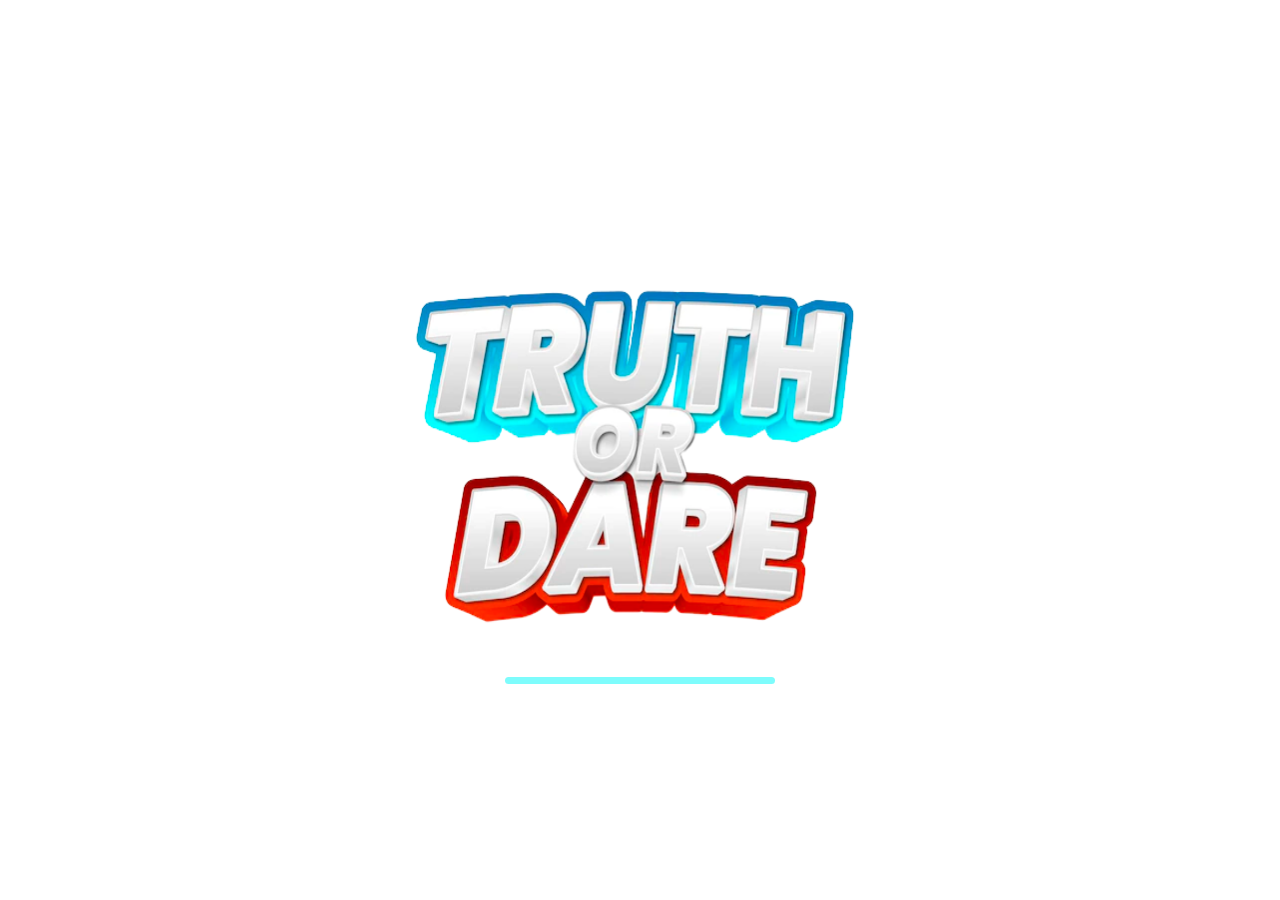
<file: index.html>
<!DOCTYPE html>
<html lang="en">
<head>
    <meta charset="UTF-8">
    <meta http-equiv="X-UA-Compatible" content="IE=edge">
    <meta name="viewport" content="width=device-width, initial-scale=1.0">
    <link rel="shortcut icon" href="assets/images/favicon_io/favicon.ico" type="image/x-icon">
    <link rel="apple-touch-icon" sizes="180x180" href="assets/images/favicon_io/apple-touch-icon.png">
    <link rel="icon" type="image/png" sizes="32x32" href="assets/images/favicon_io/favicon-32x32.png">
    <link rel="icon" type="image/png" sizes="16x16" href="assets/images/favicon_io/favicon-32x32.png">
    <!-- <link rel="manifest" href="/site.webmanifest"> -->
    <!-- Material Icons CDN -->
    <link href="https://fonts.googleapis.com/icon?family=Material+Icons" rel="stylesheet">
    <!-- custom css file -->
    <link rel="stylesheet" href="assets/css/style.css">
    <title>Welcome to Truth or Dare</title>
</head>
<body>

    <div class="popup_welcome">
        <div class="image_container">
            <img src="assets/images/popup-removebg-preview.png" alt="banner">
        </div>
        <div class="loader">
            <span></span>
        </div>
    </div>

    <script src="assets/js/index.js"></script>
</body>
</html>
</file>
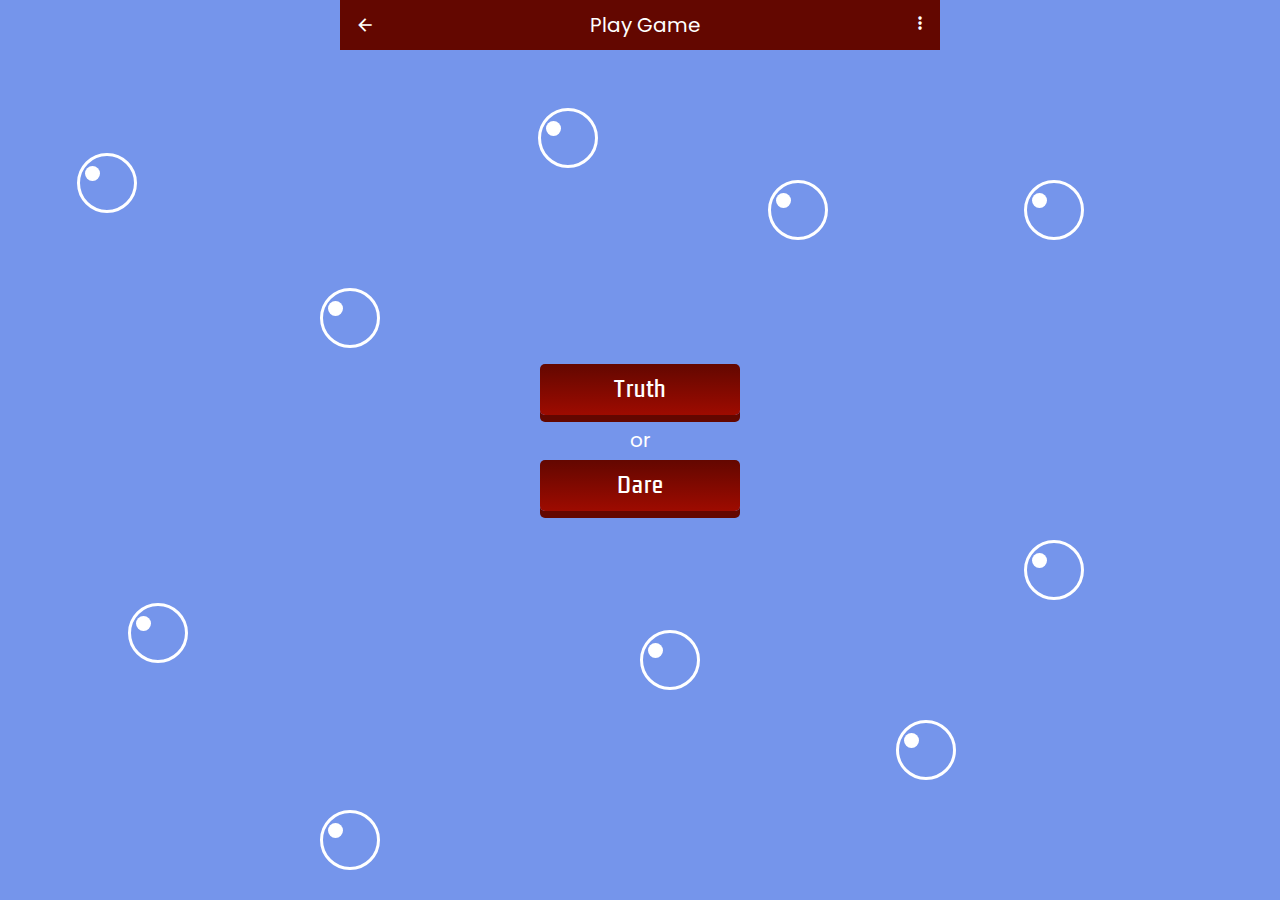
<file: game.html>
<!DOCTYPE html>
<html lang="en">
<head>
    <meta charset="UTF-8">
    <meta http-equiv="X-UA-Compatible" content="IE=edge">
    <meta name="viewport" content="width=device-width, initial-scale=1.0">
    <link rel="shortcut icon" href="assets/images/favicon_io/favicon.ico" type="image/x-icon">
    <link rel="apple-touch-icon" sizes="180x180" href="assets/images/favicon_io/apple-touch-icon.png">
    <link rel="icon" type="image/png" sizes="32x32" href="assets/images/favicon_io/favicon-32x32.png">
    <link rel="icon" type="image/png" sizes="16x16" href="assets/images/favicon_io/favicon-32x32.png">
    <!-- <link rel="manifest" href="/site.webmanifest"> -->
    <!-- Material Icons CDN -->
    <link href="https://fonts.googleapis.com/icon?family=Material+Icons" rel="stylesheet">
    <!-- custom css file -->
    <link rel="stylesheet" href="assets/css/style.css">
    <link rel="stylesheet" href="assets/css/game.css">
    <title>Game - Truth or Dare</title>
</head>
<body>
    <div class="bubble">
        <div class="bubbles">
            <div></div>
            <div></div>
            <div></div>
            <div></div>
            <div></div>
            <div></div>
            <div></div>
            <div></div>
            <div></div>
            <div></div>
        </div>
    </div>

    <div class="container">
        <div class="wrapper">
            <div class="game_selection">
                <header>
                    <a href="welcome.html" class="back">
                        <i class="material-icons">arrow_back</i>
                    </a>
                    <div class="new_game">play game</div>
                    <div class="settings">
                        <i class="material-icons">more_vert</i>
                        <div class="settings_container">
                            <p class="conditions">conditions</p>
                            <p class="privacy">privacy</p>
                        </div>
                    </div>
                </header>

                <div class="questions_container">
                    <div class="buttons">
                        <button id="truth" onclick="truthGenerator()">truth</button>
                        <span>
                            <p>or</p>
                        </span>
                        <button id="dare" onclick="dareGenerator()">dare</button>
                    </div>

                    <div class="questions">
                        <p class="questions_details" id="placeholder"></p>
                        <div class="button">
                            <button class="continue">next</button>
                        </div>
                    </div>
                </div>
            </div>
        </div>
    </div>

    <script src="assets/js/game.js"></script>
</body>
</html>
</file>
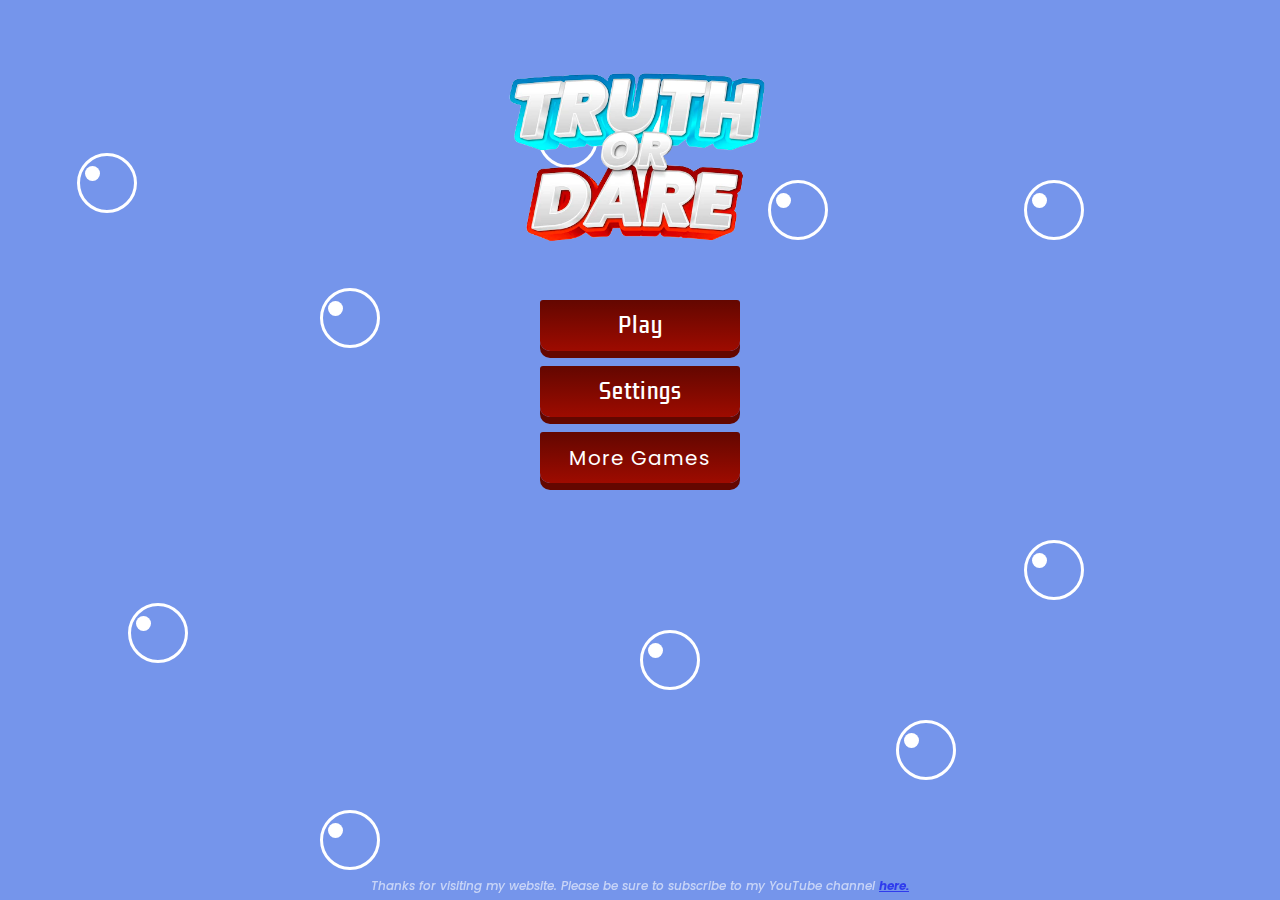
<file: welcome.html>
<!DOCTYPE html>
<html lang="en">
<head>
    <meta charset="UTF-8">
    <meta http-equiv="X-UA-Compatible" content="IE=edge">
    <meta name="viewport" content="width=device-width, initial-scale=1.0">
    <link rel="shortcut icon" href="assets/images/favicon_io/favicon.ico" type="image/x-icon">
    <link rel="apple-touch-icon" sizes="180x180" href="assets/images/favicon_io/apple-touch-icon.png">
    <link rel="icon" type="image/png" sizes="32x32" href="assets/images/favicon_io/favicon-32x32.png">
    <link rel="icon" type="image/png" sizes="16x16" href="assets/images/favicon_io/favicon-32x32.png">
    <!-- <link rel="manifest" href="/site.webmanifest"> -->
    <!-- Material Icons CDN -->
    <link href="https://fonts.googleapis.com/icon?family=Material+Icons" rel="stylesheet">
    <!-- custom css file -->
    <link rel="stylesheet" href="assets/css/style.css">
    <title>Truth Or Dare</title>
</head>
<body>
    <div class="bubble">
        <div class="bubbles">
            <div></div>
            <div></div>
            <div></div>
            <div></div>
            <div></div>
            <div></div>
            <div></div>
            <div></div>
            <div></div>
            <div></div>
        </div>
    </div>

    <div class="container">
        <div class="wrapper">
            <div class="welcome">
                <div class="top">
                    <div class="image_container">
                        <img src="assets/images/popup-removebg-preview.png" alt="truth or dare">
                    </div>
                    <div class="buttons">
                        <button class="nextPage">play</button>
                        <button>settings</button>
                        <button class="moreGames">
                            <a href="https://play.google.com/store/search?q=truth%20or%20dare&c=apps" target="_blank">more games</a>
                        </button>
                    </div>
                </div>
                
                <div class="footer">
                    <p>Thanks for visiting my website. Please be sure to subscribe to my YouTube channel <a href="https://www.youtube.com/channel/UCmJaO6aJYcbmtXtOJo_ibrg" target="_blank">here.</a></p>
                </div>
            </div>
        </div>
    </div>

    <script src="assets/js/app.js"></script>
</body>
</html>
</file>
<file: assets/css/style.css>
/* button font */
@import url("https://fonts.googleapis.com/css2?family=Kdam+Thmor+Pro&display=swap");

/* random font */
@import url("https://fonts.googleapis.com/css2?family=Poppins:wght@100;200;300;400;500;600&display=swap");

:root {
  /* body main color */
  /* --main-background-color: linear-gradient(169deg, #3E7CBF 0%, #c12de6 50%, #A01D1C 100%); */
  --main-background-color: #7595eb;

  /* truth and dare color */
  --truth: linear-gradient(to bottom, #3e7cbf 25%, #7efcfc 100%);
  --dare: linear-gradient(to bottom, #a01d1c 25%, #e6522d 100%);

  /* regular color */
  --white: #fff;
  --blue: #3e7cbf;
  --black: #222;
  --button: #9e0b00;
  --border: 1px solid #ec4300;
  --border-color: #630700;
}

*,
*::before,
*::after {
  margin: 0;
  padding: 0;
  box-sizing: border-box;
  font-family: "Poppins", sans-serif;
  border: none;
  outline: none;
  text-decoration: none;
  list-style: none;
  user-select: none;
  transition: all 0.3s linear;
}

html {
  font-size: 62.5%;
}

@media screen and (max-width: 768px) {
  html {
    font-size: 55%;
  }
}

body {
  width: 100%;
  height: 100%;
  background: var(--main-background-color);
  display: flex;
  align-items: center;
  justify-content: center;
  transition: background 0.5s;
}

body.truth {
  background: var(--truth);
}

body.dare {
  background: var(--dare);
}

img {
  user-select: none;
}

button {
  letter-spacing: 0.1rem;
  font-family: "Kdam Thmor Pro", sans-serif;
}

.bubble {
  position: absolute;
  top: 50%;
  left: 50%;
  transform: translate(-50%, -50%);
  width: 100%;
  height: 100%;
  z-index: -1;
}

.bubble .bubbles div {
  position: absolute;
  width: 6rem;
  height: 6rem;
  border: 3px solid var(--white);
  border-radius: 50%;
}

.bubble .bubbles div::after {
  content: "";
  position: absolute;
  top: 1rem;
  left: 0.5rem;
  width: 1.5rem;
  height: 1.5rem;
  background-color: var(--white);
  border-radius: 50%;
}

.bubble .bubbles div:nth-child(1) {
  top: 12%;
  left: 42%;
  animation: animate 2s linear infinite;
}

.bubble .bubbles div:nth-child(2) {
  top: 70%;
  left: 50%;
  animation: animate 3s linear infinite;
}

.bubble .bubbles div:nth-child(3) {
  top: 17%;
  left: 6%;
  animation: animate 5s linear infinite;
}

.bubble .bubbles div:nth-child(4) {
  top: 20%;
  left: 60%;
  animation: animate 8s linear infinite;
}

.bubble .bubbles div:nth-child(5) {
  top: 67%;
  left: 10%;
  animation: animate 3s linear infinite;
}

.bubble .bubbles div:nth-child(6) {
  top: 80%;
  left: 70%;
  animation: animate 10s linear infinite;
}

.bubble .bubbles div:nth-child(7) {
  top: 60%;
  left: 80%;
  animation: animate 8s linear infinite;
}

.bubble .bubbles div:nth-child(8) {
  top: 32%;
  left: 25%;
  animation: animate 9s linear infinite;
}

.bubble .bubbles div:nth-child(9) {
  top: 90%;
  left: 25%;
  animation: animate 5s linear infinite;
}

.bubble .bubbles div:nth-child(10) {
  top: 20%;
  left: 80%;
  animation: animate 11s linear infinite;
}

@keyframes animate {
  0% {
    transform: scale(0) translateY(0);
    opacity: 1;
  }
  100% {
    transform: scale(1.3) translateY(-90px);
    opacity: 0;
  }
}

.popup_welcome {
  position: fixed;
  top: 0;
  left: 0;
  width: 100%;
  height: 100vh;
  background-color: var(--white);
  display: flex;
  align-items: center;
  justify-content: center;
  flex-direction: column;
  gap: 1rem;
  z-index: 1;
  transition: opacity 2s;
}

.popup_welcome .image_container {
  max-width: 60rem;
  width: 100%;
  height: 50vh;
}

.popup_welcome .image_container img {
  transform: scale(0.1);
  opacity: 0;
  width: 100%;
  height: 100%;
  transition: 0.9s cubic-bezier(0.68, -0.55, 0.265, 1.55);
}

.popup_welcome .image_container.show img {
  transform: scale(1);
  opacity: 1;
}

.popup_welcome .loader {
  position: relative;
  width: 27rem;
  height: 0.7rem;
  border-radius: 50px;
  background-color: #7efcfc;
  overflow: hidden;
  opacity: 0;
  transition: 2s;
}

.popup_welcome .loader.show {
  opacity: 1;
}

.popup_welcome .loader span {
  position: absolute;
  top: 0;
  left: 0;
  width: 0;
  height: 100%;
  background-color: #a01d1c;
  transition: width 5s;
}

.container {
  max-width: 60rem;
  width: 100%;
  height: 100vh;
  padding-bottom: 1rem;
}

.container .wrapper {
  position: relative;
  width: 100%;
  height: 100%;
  padding-bottom: 1rem;
}

.wrapper .welcome {
  width: 100%;
  height: inherit;
  display: flex;
  align-items: center;
  flex-direction: column;
  justify-content: space-between;
}

.wrapper .welcome .top {
  display: flex;
  align-items: center;
  flex-direction: column;
}

.wrapper .welcome .top .image_container {
  width: 35rem;
  height: 30rem;
}

.wrapper .welcome .top .image_container img {
  width: 100%;
  height: 100%;
  object-fit: contain;
  animation: scale 1s infinite alternate linear;
}

@keyframes scale {
  0% {
    transform: scale(0.9);
  }
  100% {
    transform: scale(1);
  }
}

.wrapper .welcome .top .buttons {
  display: flex;
  flex-direction: column;
  width: 20rem;
}

.wrapper .welcome .top .buttons button {
  text-align: center;
  margin-bottom: 1.5rem;
  padding: 1rem;
  text-transform: capitalize;
  font-size: 2rem;
  font-weight: 400;
  color: var(--white);
  background: linear-gradient(
    to bottom,
    var(--border-color) 0%,
    var(--button) 100%
  );
  border-radius: 3px 3px 10px 10px;
  box-shadow: 0 0.7rem 0 0 var(--border-color);
  transition: none;
  cursor: pointer;
}

.wrapper .welcome .top .buttons button a {
  color: var(--white);
}

.wrapper .welcome .top .buttons button:active {
  box-shadow: none;
  transform: translateY(7px);
}

.wrapper .welcome .bottom {
  width: 100%;
  padding: 0 0.5rem;
  text-align: center;
}

.wrapper .welcome .bottom p {
  font-size: 1.5rem;
  color: var(--button);
}

.wrapper .welcome .bottom p span {
  font-weight: 600;
  text-transform: uppercase;
  font-size: 1.7rem;
}

.footer {
  position: fixed;
  bottom: 0;
  left: 0;
  width: 100%;
  padding: 0.5rem 1rem;
  display: flex;
  align-items: center;
  justify-content: center;
}

.footer p {
  font-size: 1.2rem;
  font-weight: 500;
  font-style: italic;
  text-align: center;
  color: var(--white);
  opacity: 0.6;
}

.footer p a {
  font: inherit;
  font-weight: 700;
  opacity: 1;
  text-decoration: underline;
}
</file>
<file: assets/css/game.css>
.game_selection {
  position: relative;
  height: 100%;
  width: 100%;
}
.game_selection header {
  position: absolute;
  top: 0;
  left: 0;
  width: 100%;
  padding: 1rem;
  display: flex;
  align-items: center;
  justify-content: space-between;
  background-color: var(--border-color);
  z-index: 2;
}

body.truth .game_selection header {
  background-color: transparent;
}

body.dare .game_selection header {
  background-color: transparent;
}

.game_selection header a {
  color: var(--white);
  width: 3rem;
  height: 3rem;
  border-radius: 50%;
  display: flex;
  align-items: center;
  justify-content: center;
  overflow: hidden;
}

.game_selection header a i {
  font-size: 2rem;
}

.game_selection header .new_game {
  color: var(--white);
  font-size: 2rem;
  text-transform: capitalize;
}

.game_selection header .settings {
  position: relative;
}

.game_selection header .settings i {
  color: var(--white);
  cursor: pointer;
  font-size: 2rem;
}

.game_selection header .settings .settings_container {
  position: absolute;
  right: 1rem;
  top: 100%;
  background-color: var(--white);
  padding: 0.5rem 0;
  border-radius: 3px;
}

header .settings .settings_container p {
  color: var(--black);
  font-size: 1.7rem;
  width: 100%;
}
.game_selection header .settings .settings_container {
  position: absolute;
  top: 100%;
  right: 1rem;
  padding: 0.5rem 0;
  border-radius: 3px;
  background-color: var(--white);
  display: block;
  flex-direction: column;
  opacity: 0;
  transform: scale(0);
  transform-origin: top right;
  transition: transform 0.3s;
}

.game_selection header .settings:hover .settings_container {
  transform: scale(1);
  opacity: 1;
}

header .settings .settings_container p {
  text-transform: capitalize;
  font-size: 1.5rem;
  font-weight: 500;
  color: var(--black);
  padding: 0.5rem 1rem;
  border-radius: 3px;
  transition: none;
  cursor: pointer;
}

header .settings .settings_container p:hover {
  background-color: rgba(0, 0, 0, 0.1);
}

.questions_container {
  position: relative;
  height: 100%;
  width: 100%;
  display: flex;
  align-items: center;
  justify-content: center;
}

.questions_container .buttons {
  position: absolute;
  display: flex;
  align-items: center;
  flex-direction: column;
  width: 20rem;
  opacity: 1;
}

.questions_container .buttons.active {
  transform: scale(0.3) translateY(10%);
  opacity: 0;
  pointer-events: none;
}

.questions_container .buttons button {
  width: 100%;
  margin-bottom: 0.5rem;
  padding: 1rem;
  text-transform: capitalize;
  font-size: 2rem;
  font-weight: 400;
  color: var(--white);
  background: linear-gradient(
    to bottom,
    var(--border-color) 0%,
    var(--button) 100%
  );
  border-radius: 5px;
  box-shadow: 0 0.7rem 0 0 var(--border-color);
  transition: none;
}

.questions_container .buttons button:active {
  box-shadow: none;
  transform: translateY(7px);
}

.questions_container .buttons span {
  width: 100%;
  text-align: center;
  margin: 0.5rem 0;
  font-size: 2rem;
  color: var(--white);
}

.questions_container .questions {
  display: flex;
  align-items: center;
  justify-content: center;
  flex-direction: column;
  text-align: center;
  gap: 4rem;
  width: 50rem;
  padding: 0 1rem;
  transform: scale(0.3);
  opacity: 0;
  pointer-events: none;
}

.questions_container .questions.active {
  opacity: 1;
  pointer-events: all;
  transform: scale(1);
}

.questions_container .questions p {
  color: var(--white);
  font-size: 2rem;
  text-align: center;
  text-transform: capitalize;
}

.questions_container .questions .button {
  width: 20rem;
}

.questions_container .questions .button button {
  width: 100%;
  margin-bottom: 0.5rem;
  padding: 1rem;
  text-transform: capitalize;
  font-size: 2rem;
  font-weight: 400;
  color: var(--white);
  background: linear-gradient(
    to bottom,
    var(--border-color) 0%,
    var(--button) 100%
  );
  box-shadow: 0 0.7rem 0 0 var(--border-color);
  border-radius: 5px;
  transition: none;
}

.questions_container .questions .button button:active {
  box-shadow: none;
  transform: translateY(7px);
}
</file>
